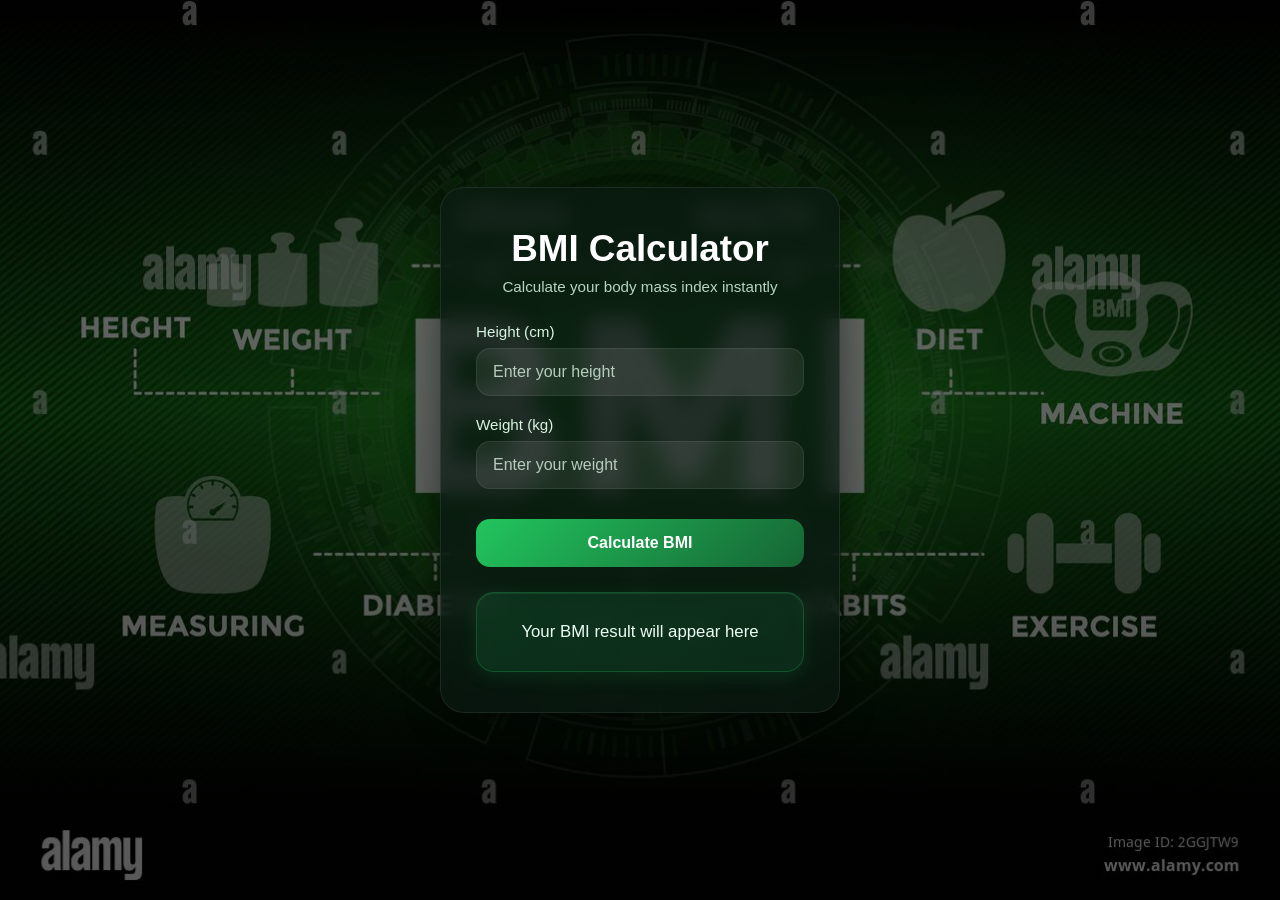
<file: index.html>
<!DOCTYPE html>
<html lang="en">
<head>
  <meta charset="UTF-8" />
  <meta name="viewport" content="width=device-width, initial-scale=1.0"/>
  <title>BMI Calculator</title>

  <style>

    *{
      margin:0;
      padding:0;
      box-sizing:border-box;
    }

    body{
      height:100vh;
      display:flex;
      justify-content:center;
      align-items:center;
      font-family:'Poppins',sans-serif;

      background:
      linear-gradient(rgba(0,0,0,0.55),rgba(0,0,0,0.65)),
      url("Image/backgroundBMI.jpg");

      background-size:cover;
      background-position:center;
      background-repeat:no-repeat;
    }

    .card{
      width:400px;
      padding:40px 35px;

      background:rgba(10,25,18,0.72);
      border:1px solid rgba(255,255,255,0.08);

      border-radius:24px;

      backdrop-filter:blur(10px);

      box-shadow:
      0 8px 35px rgba(0,0,0,0.45);

      text-align:center;
    }

    .card h1{
      color:#ffffff;
      font-size:2.3rem;
      margin-bottom:8px;
      font-weight:700;
    }

    .card p{
      color:#b7d6c1;
      margin-bottom:28px;
      font-size:0.95rem;
    }

    .input-box{
      margin-bottom:20px;
      text-align:left;
    }

    .input-box label{
      display:block;
      margin-bottom:8px;
      color:#d7f5df;
      font-size:0.95rem;
      font-weight:500;
    }

    .input-box input{
      width:100%;
      padding:14px 16px;

      border:none;
      outline:none;

      border-radius:14px;

      background:rgba(255,255,255,0.08);

      color:white;
      font-size:1rem;

      border:1px solid rgba(255,255,255,0.08);

      transition:0.3s;
    }

    .input-box input:focus{
      border:1px solid #22c55e;
      box-shadow:0 0 12px rgba(34,197,94,0.35);
    }

    .input-box input::placeholder{
      color:#b6cdbd;
    }

    button{
      width:100%;
      padding:15px;

      border:none;
      border-radius:14px;

      background:linear-gradient(135deg,#22c55e,#166534);

      color:white;
      font-size:1rem;
      font-weight:600;

      cursor:pointer;

      transition:0.3s;
      margin-top:10px;
    }

    button:hover{
      transform:translateY(-2px);
      box-shadow:0 10px 25px rgba(34,197,94,0.35);
    }

    #show{
  margin-top:25px;

  padding:20px;

  border-radius:18px;

  background:linear-gradient(
  135deg,
  rgba(34,197,94,0.15),
  rgba(22,101,52,0.25));

  border:1px solid rgba(34,197,94,0.25);

  color:#ecfdf5;

  min-height:80px;

  display:flex;
  justify-content:center;
  align-items:center;

  text-align:center;

  line-height:1.7;

  font-size:1.05rem;
  font-weight:500;

  backdrop-filter:blur(8px);

  box-shadow:
  0 4px 20px rgba(34,197,94,0.12),
  inset 0 1px 1px rgba(255,255,255,0.08);

  transition:0.3s ease;
}
#show h2{
  font-size:2.2rem;
  color:#4ade80;
  margin:4px 0;
}

#show p{
  font-size:0.95rem;
  color:#d1fae5;
}

#show span{
  font-size:1rem;
  font-weight:500;
  color:#ffffff;
}

  </style>
</head>

<body>

  <div class="card">

    <h1>BMI Calculator</h1>
    <p>Calculate your body mass index instantly</p>

    <div class="input-box">
      <label>Height (cm)</label>
      <input type="number" id="height" placeholder="Enter your height">
    </div>

    <div class="input-box">
      <label>Weight (kg)</label>
      <input type="number" id="weight" placeholder="Enter your weight">
    </div>

    <button onclick="result()">Calculate BMI</button>

    <div id="show">
      Your BMI result will appear here
    </div>

  </div>

  <script>

    function result(){

      let height = document.getElementById("height").value;
      let weight = document.getElementById("weight").value;

      if(height === "" || weight === ""){
        document.getElementById("show").innerHTML =
        "Please enter height and weight";
        return;
      }

      let bmi = (weight / ((height / 100) ** 2)).toFixed(1);

      let status = "";

      if(bmi < 18.5){
        status = "Underweight";
      }
      else if(bmi < 25){
        status = "Normal Weight";
      }
      else if(bmi < 30){
        status = "Overweight";
      }
      else{
        status = "Obese";
      }

      document.getElementById("show").innerHTML = `
  <div>
    <p>Your BMI is</p>
    <h2>${bmi}</h2>
    <span>You are ${status}</span>
  </div>
`;
    }

  </script>

</body>
</html>
</file>
